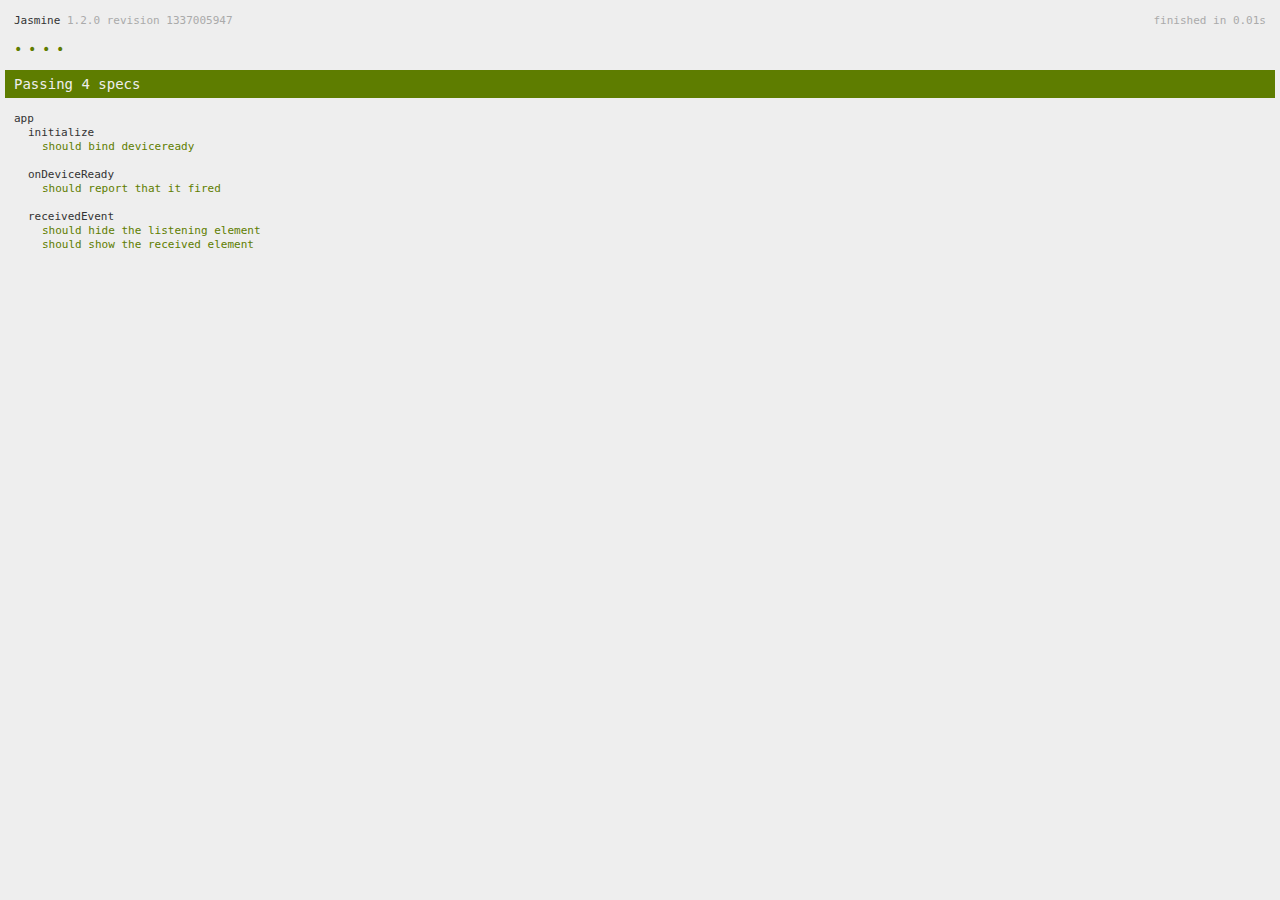
<file: ios/www/spec.html>
<!DOCTYPE html>
<!--
    Licensed to the Apache Software Foundation (ASF) under one
    or more contributor license agreements.  See the NOTICE file
    distributed with this work for additional information
    regarding copyright ownership.  The ASF licenses this file
    to you under the Apache License, Version 2.0 (the
    "License"); you may not use this file except in compliance
    with the License.  You may obtain a copy of the License at

    http://www.apache.org/licenses/LICENSE-2.0

    Unless required by applicable law or agreed to in writing,
    software distributed under the License is distributed on an
    "AS IS" BASIS, WITHOUT WARRANTIES OR CONDITIONS OF ANY
     KIND, either express or implied.  See the License for the
    specific language governing permissions and limitations
    under the License.
-->
<html>
    <head>
        <title>Jasmine Spec Runner</title>

        <!-- jasmine source -->
        <link rel="shortcut icon" type="image/png" href="spec/lib/jasmine-1.2.0/jasmine_favicon.png">
        <link rel="stylesheet" type="text/css" href="spec/lib/jasmine-1.2.0/jasmine.css">
        <script type="text/javascript" src="spec/lib/jasmine-1.2.0/jasmine.js"></script>
        <script type="text/javascript" src="spec/lib/jasmine-1.2.0/jasmine-html.js"></script>

        <!-- include source files here... -->
        <script type="text/javascript" src="js/index.js"></script>

        <!-- include spec files here... -->
        <script type="text/javascript" src="spec/helper.js"></script>
        <script type="text/javascript" src="spec/index.js"></script>

        <script type="text/javascript">
            (function() {
                var jasmineEnv = jasmine.getEnv();
                jasmineEnv.updateInterval = 1000;

                var htmlReporter = new jasmine.HtmlReporter();

                jasmineEnv.addReporter(htmlReporter);

                jasmineEnv.specFilter = function(spec) {
                    return htmlReporter.specFilter(spec);
                };

                var currentWindowOnload = window.onload;

                window.onload = function() {
                    if (currentWindowOnload) {
                        currentWindowOnload();
                    }
                    execJasmine();
                };

                function execJasmine() {
                    jasmineEnv.execute();
                }
            })();
        </script>
    </head>
    <body>
        <div id="stage" style="display:none;"></div>
    </body>
</html>
</file>
<file: ios/www/spec/lib/jasmine-1.2.0/jasmine.css>
body { background-color: #eeeeee; padding: 0; margin: 5px; overflow-y: scroll; }

#HTMLReporter { font-size: 11px; font-family: Monaco, "Lucida Console", monospace; line-height: 14px; color: #333333; }
#HTMLReporter a { text-decoration: none; }
#HTMLReporter a:hover { text-decoration: underline; }
#HTMLReporter p, #HTMLReporter h1, #HTMLReporter h2, #HTMLReporter h3, #HTMLReporter h4, #HTMLReporter h5, #HTMLReporter h6 { margin: 0; line-height: 14px; }
#HTMLReporter .banner, #HTMLReporter .symbolSummary, #HTMLReporter .summary, #HTMLReporter .resultMessage, #HTMLReporter .specDetail .description, #HTMLReporter .alert .bar, #HTMLReporter .stackTrace { padding-left: 9px; padding-right: 9px; }
#HTMLReporter #jasmine_content { position: fixed; right: 100%; }
#HTMLReporter .version { color: #aaaaaa; }
#HTMLReporter .banner { margin-top: 14px; }
#HTMLReporter .duration { color: #aaaaaa; float: right; }
#HTMLReporter .symbolSummary { overflow: hidden; *zoom: 1; margin: 14px 0; }
#HTMLReporter .symbolSummary li { display: block; float: left; height: 7px; width: 14px; margin-bottom: 7px; font-size: 16px; }
#HTMLReporter .symbolSummary li.passed { font-size: 14px; }
#HTMLReporter .symbolSummary li.passed:before { color: #5e7d00; content: "\02022"; }
#HTMLReporter .symbolSummary li.failed { line-height: 9px; }
#HTMLReporter .symbolSummary li.failed:before { color: #b03911; content: "x"; font-weight: bold; margin-left: -1px; }
#HTMLReporter .symbolSummary li.skipped { font-size: 14px; }
#HTMLReporter .symbolSummary li.skipped:before { color: #bababa; content: "\02022"; }
#HTMLReporter .symbolSummary li.pending { line-height: 11px; }
#HTMLReporter .symbolSummary li.pending:before { color: #aaaaaa; content: "-"; }
#HTMLReporter .bar { line-height: 28px; font-size: 14px; display: block; color: #eee; }
#HTMLReporter .runningAlert { background-color: #666666; }
#HTMLReporter .skippedAlert { background-color: #aaaaaa; }
#HTMLReporter .skippedAlert:first-child { background-color: #333333; }
#HTMLReporter .skippedAlert:hover { text-decoration: none; color: white; text-decoration: underline; }
#HTMLReporter .passingAlert { background-color: #a6b779; }
#HTMLReporter .passingAlert:first-child { background-color: #5e7d00; }
#HTMLReporter .failingAlert { background-color: #cf867e; }
#HTMLReporter .failingAlert:first-child { background-color: #b03911; }
#HTMLReporter .results { margin-top: 14px; }
#HTMLReporter #details { display: none; }
#HTMLReporter .resultsMenu, #HTMLReporter .resultsMenu a { background-color: #fff; color: #333333; }
#HTMLReporter.showDetails .summaryMenuItem { font-weight: normal; text-decoration: inherit; }
#HTMLReporter.showDetails .summaryMenuItem:hover { text-decoration: underline; }
#HTMLReporter.showDetails .detailsMenuItem { font-weight: bold; text-decoration: underline; }
#HTMLReporter.showDetails .summary { display: none; }
#HTMLReporter.showDetails #details { display: block; }
#HTMLReporter .summaryMenuItem { font-weight: bold; text-decoration: underline; }
#HTMLReporter .summary { margin-top: 14px; }
#HTMLReporter .summary .suite .suite, #HTMLReporter .summary .specSummary { margin-left: 14px; }
#HTMLReporter .summary .specSummary.passed a { color: #5e7d00; }
#HTMLReporter .summary .specSummary.failed a { color: #b03911; }
#HTMLReporter .description + .suite { margin-top: 0; }
#HTMLReporter .suite { margin-top: 14px; }
#HTMLReporter .suite a { color: #333333; }
#HTMLReporter #details .specDetail { margin-bottom: 28px; }
#HTMLReporter #details .specDetail .description { display: block; color: white; background-color: #b03911; }
#HTMLReporter .resultMessage { padding-top: 14px; color: #333333; }
#HTMLReporter .resultMessage span.result { display: block; }
#HTMLReporter .stackTrace { margin: 5px 0 0 0; max-height: 224px; overflow: auto; line-height: 18px; color: #666666; border: 1px solid #ddd; background: white; white-space: pre; }

#TrivialReporter { padding: 8px 13px; position: absolute; top: 0; bottom: 0; left: 0; right: 0; overflow-y: scroll; background-color: white; font-family: "Helvetica Neue Light", "Lucida Grande", "Calibri", "Arial", sans-serif; /*.resultMessage {*/ /*white-space: pre;*/ /*}*/ }
#TrivialReporter a:visited, #TrivialReporter a { color: #303; }
#TrivialReporter a:hover, #TrivialReporter a:active { color: blue; }
#TrivialReporter .run_spec { float: right; padding-right: 5px; font-size: .8em; text-decoration: none; }
#TrivialReporter .banner { color: #303; background-color: #fef; padding: 5px; }
#TrivialReporter .logo { float: left; font-size: 1.1em; padding-left: 5px; }
#TrivialReporter .logo .version { font-size: .6em; padding-left: 1em; }
#TrivialReporter .runner.running { background-color: yellow; }
#TrivialReporter .options { text-align: right; font-size: .8em; }
#TrivialReporter .suite { border: 1px outset gray; margin: 5px 0; padding-left: 1em; }
#TrivialReporter .suite .suite { margin: 5px; }
#TrivialReporter .suite.passed { background-color: #dfd; }
#TrivialReporter .suite.failed { background-color: #fdd; }
#TrivialReporter .spec { margin: 5px; padding-left: 1em; clear: both; }
#TrivialReporter .spec.failed, #TrivialReporter .spec.passed, #TrivialReporter .spec.skipped { padding-bottom: 5px; border: 1px solid gray; }
#TrivialReporter .spec.failed { background-color: #fbb; border-color: red; }
#TrivialReporter .spec.passed { background-color: #bfb; border-color: green; }
#TrivialReporter .spec.skipped { background-color: #bbb; }
#TrivialReporter .messages { border-left: 1px dashed gray; padding-left: 1em; padding-right: 1em; }
#TrivialReporter .passed { background-color: #cfc; display: none; }
#TrivialReporter .failed { background-color: #fbb; }
#TrivialReporter .skipped { color: #777; background-color: #eee; display: none; }
#TrivialReporter .resultMessage span.result { display: block; line-height: 2em; color: black; }
#TrivialReporter .resultMessage .mismatch { color: black; }
#TrivialReporter .stackTrace { white-space: pre; font-size: .8em; margin-left: 10px; max-height: 5em; overflow: auto; border: 1px inset red; padding: 1em; background: #eef; }
#TrivialReporter .finished-at { padding-left: 1em; font-size: .6em; }
#TrivialReporter.show-passed .passed, #TrivialReporter.show-skipped .skipped { display: block; }
#TrivialReporter #jasmine_content { position: fixed; right: 100%; }
#TrivialReporter .runner { border: 1px solid gray; display: block; margin: 5px 0; padding: 2px 0 2px 10px; }
</file>
